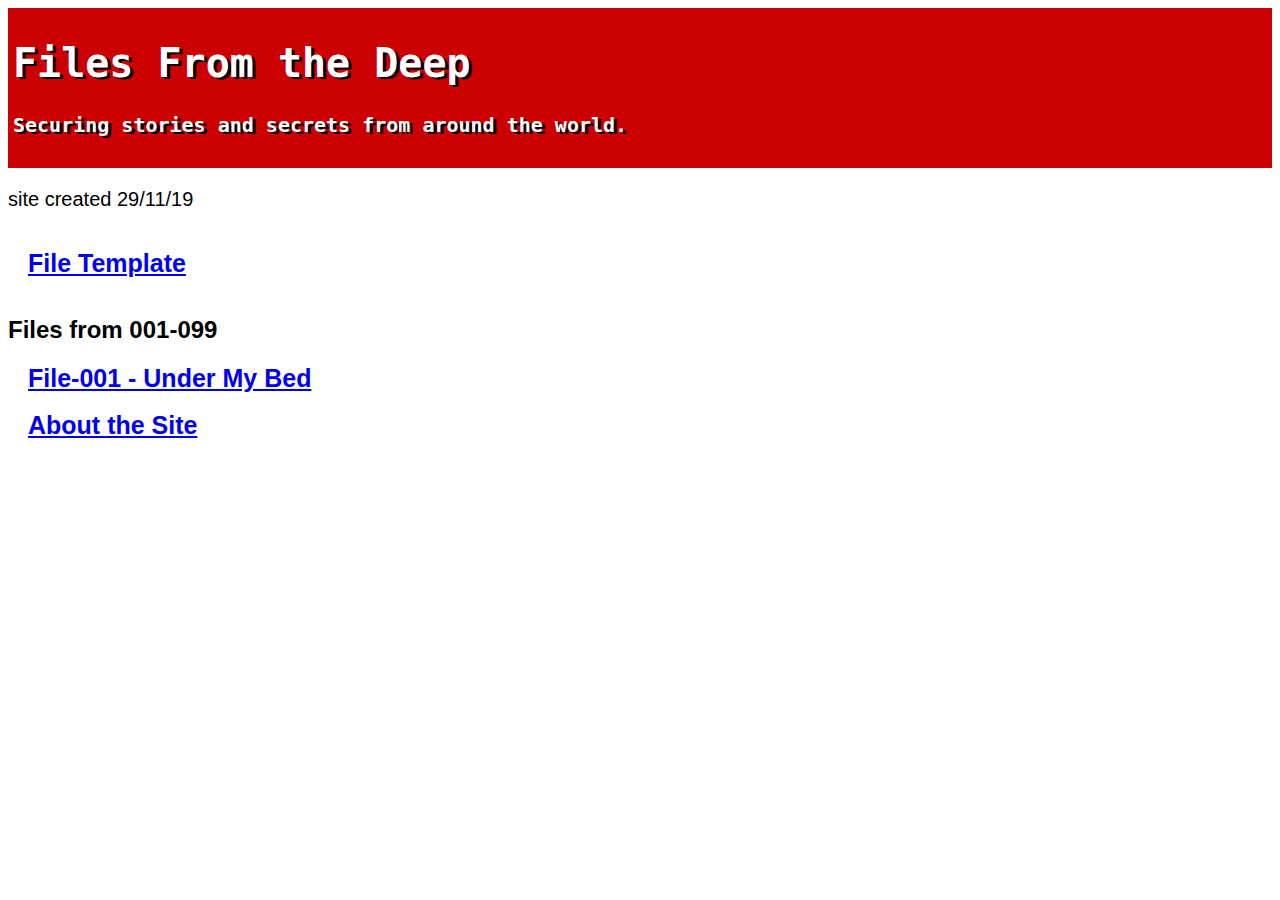
<file: Files From the Deep/index.html>
<!DOCTYPE html>
<html>
<head>
	<link rel="stylesheet" type="text/css" href="mainsite.css">
	<title>Files From the Deep</title>
</head>
<body>
<div class="header">
<h1>Files From the Deep</h1>
<h4>Securing stories and secrets from around the world.</h4>
</div>
<p>site created 29/11/19</p>
<br>
<a href="thefiles/filetemplate.html">File Template</a> <br>
<br>
<h2>Files from 001-099</h2>
<a href="thefiles/001.html">File-001 - Under My Bed</a>
<br>
<br>
<a href="about.html">About the Site</a>

</body>
</html>
</file>
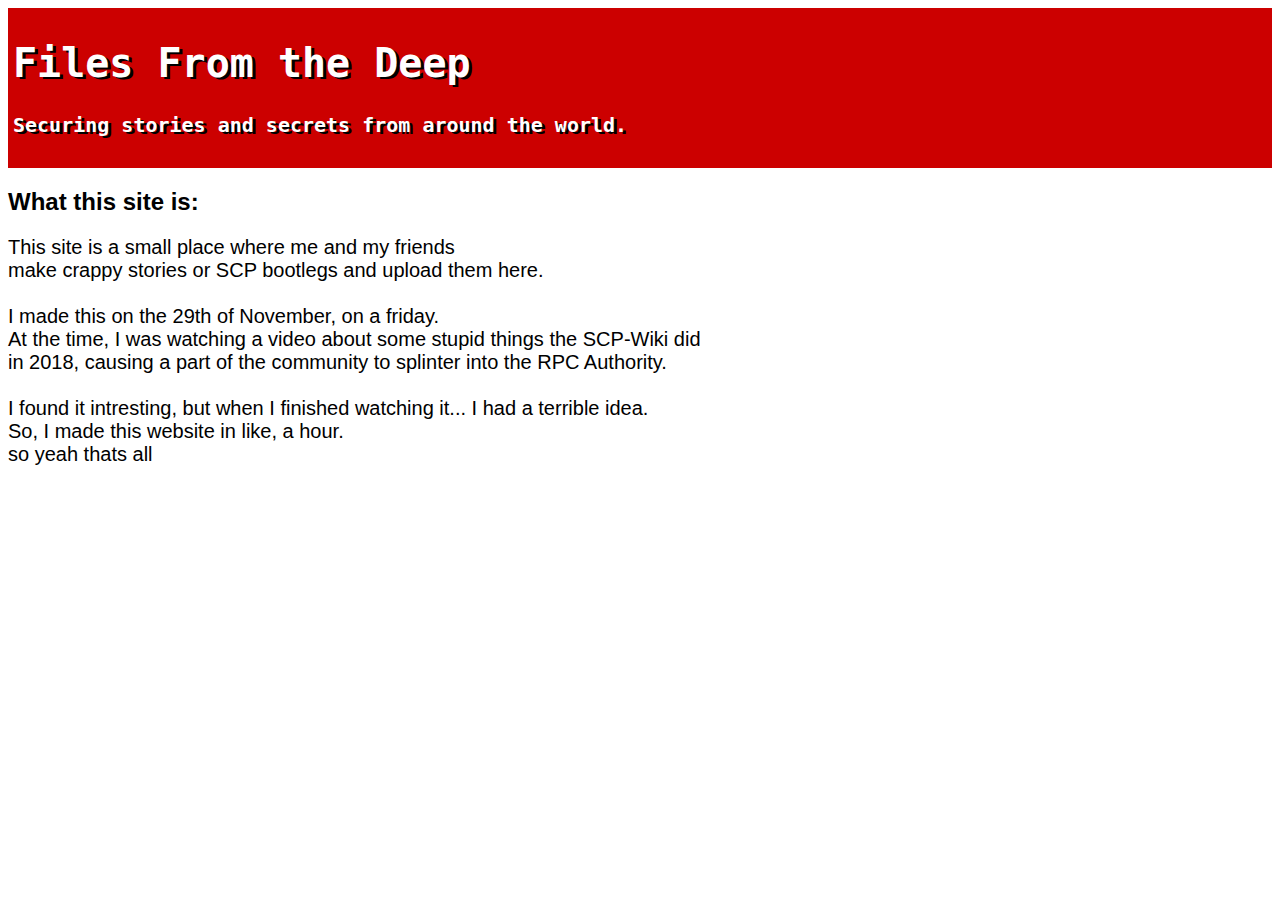
<file: Files From the Deep/about.html>
<!DOCTYPE html>
<html>
<head>
	<link rel="stylesheet" type="text/css" href="mainsite.css">
	<title>Files From the Deep</title>
</head>
<body>
<div class="header">
<h1>Files From the Deep</h1>
<h4>Securing stories and secrets from around the world.</h4>
</div>

<h2>What this site is:</h2>
<p>This site is a small place where me and my friends<br>
make crappy stories or SCP bootlegs and upload them here.<br>
<br>
I made this on the 29th of November, on a friday.<br>
At the time, I was watching a video about some stupid things the SCP-Wiki did<br>
in 2018, causing a part of the community to splinter into the RPC Authority.<br>
<br>
I found it intresting, but when I finished watching it... I had a terrible idea.<br>
So, I made this website in like, a hour.
<br>
so yeah thats all</p>

</body>
</html>
</file>
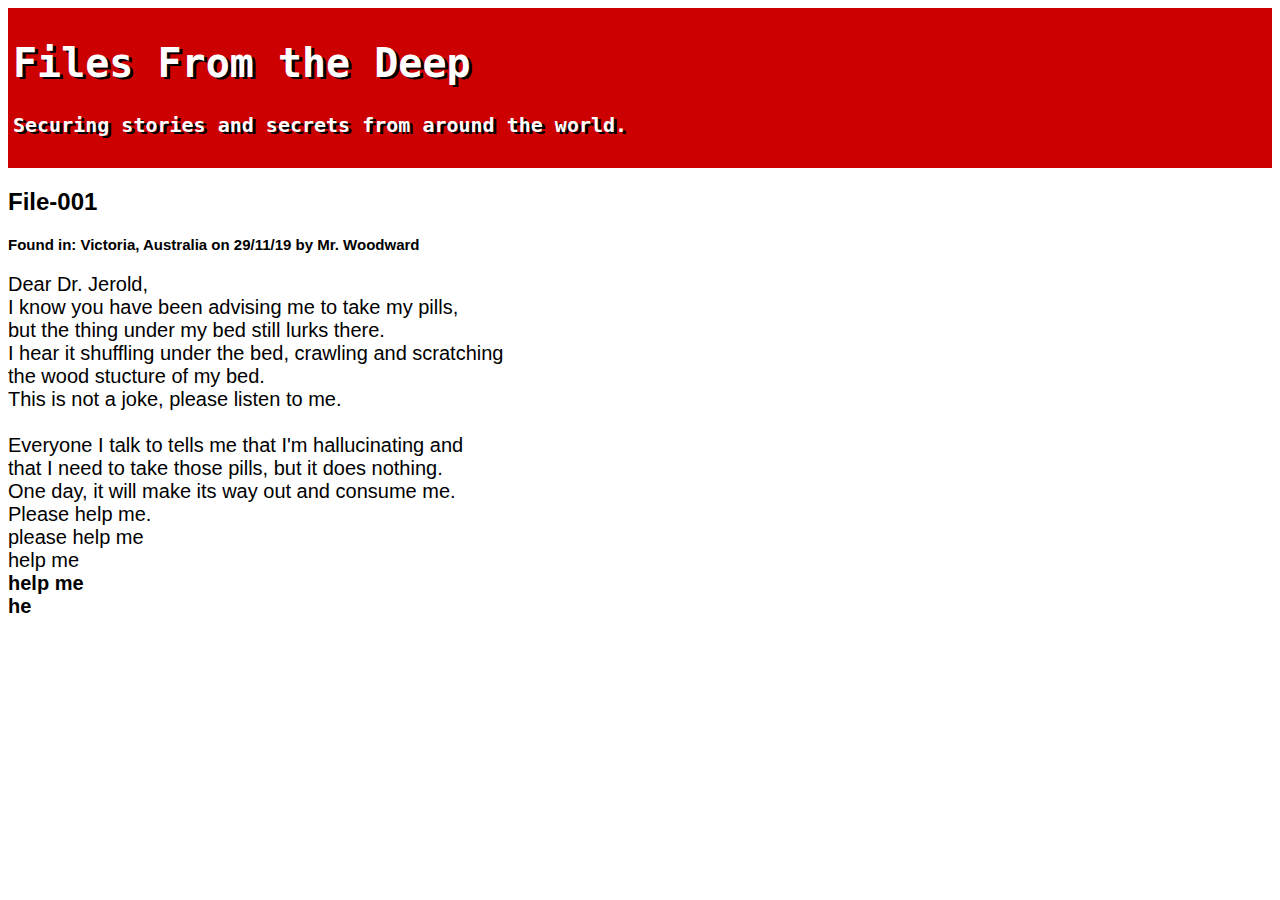
<file: Files From the Deep/thefiles/001.html>
<!DOCTYPE html>
<html>
<head>
	<link rel="stylesheet" type="text/css" href="../mainsite.css">
	<title>Files From the Deep</title>
</head>
<body>
<div class="header">
	<h1>Files From the Deep</h1><h4>Securing stories and secrets from around the world.</h4>
</div>

<h2>File-001</h2>
<h3>Found in: Victoria, Australia on 29/11/19 by Mr. Woodward</h3>

<p>Dear Dr. Jerold, <br>
I know you have been advising me to take my pills,<br>
but the thing under my bed still lurks there.<br>
I hear it shuffling under the bed, crawling and scratching<br>
the wood stucture of my bed.<br>
This is not a joke, please listen to me.<br>
<br>
Everyone I talk to tells me that I'm hallucinating and<br>
that I need to take those pills, but it does nothing.<br>
One day, it will make its way out and consume me.<br>
Please help me.<br>
please help me<br>
help me<br>
<b>help me</b><br>
<b>he</b> </p>

</body>
</html>
</file>
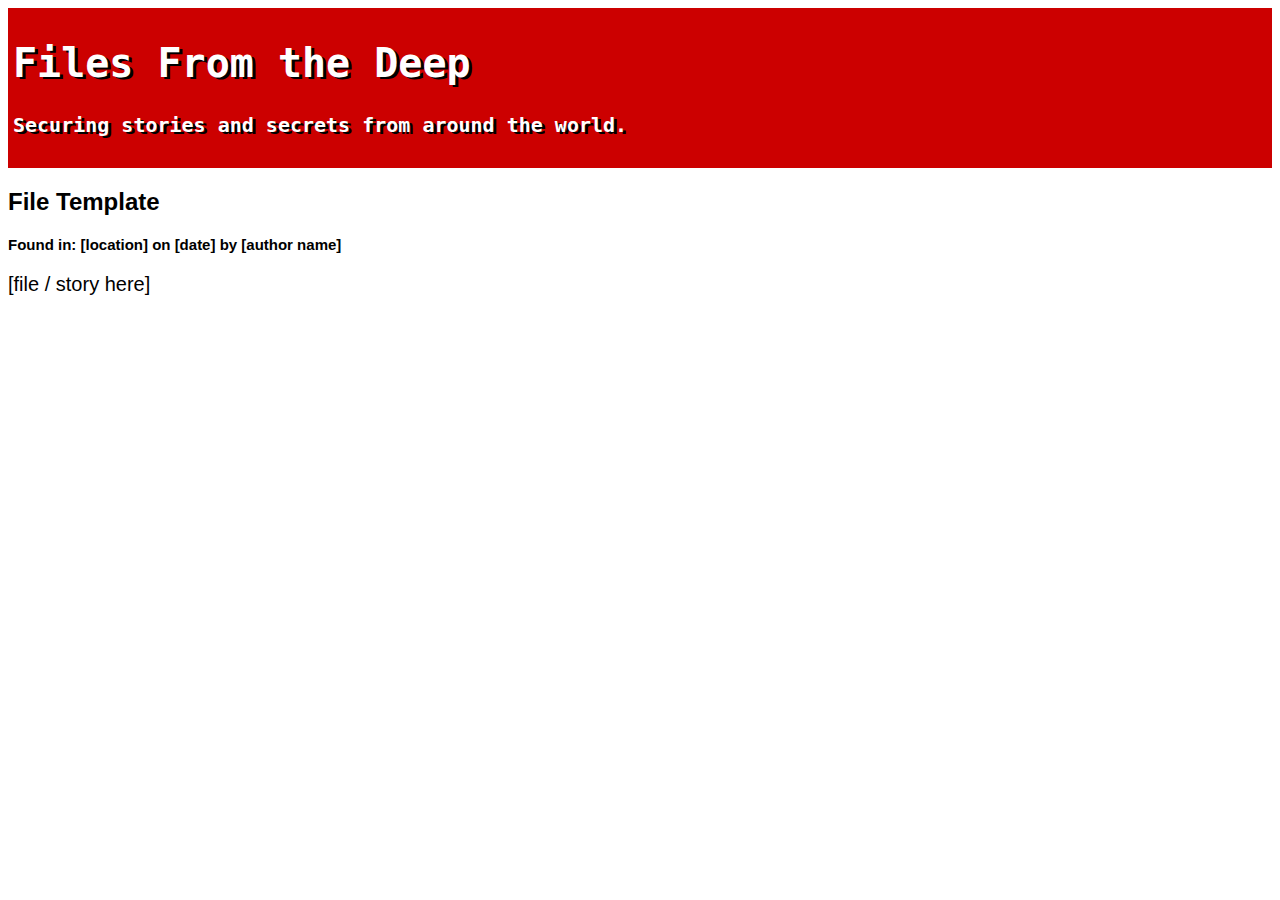
<file: Files From the Deep/thefiles/filetemplate.html>
<!DOCTYPE html>
<html>
<head>
	<link rel="stylesheet" type="text/css" href="../mainsite.css">
	<title>Files From the Deep</title>
</head>
<body>
<div class="header">
	<h1>Files From the Deep</h1><h4>Securing stories and secrets from around the world.</h4>
</div>

<h2>File Template</h2>
<h3>Found in: [location] on [date] by [author name]</h3>

<p>[file / story here]</p>

</body>
</html>
</file>
<file: Files From the Deep/mainsite.css>
.header {
  padding: 5px;
  text-align: left;
  background: #cc0000;
  color: white;
  font-size: 20px;
  text-shadow: 3px 2px black;
  font-family: "Lucida Console", Monaco, monospace;
}


p {
 font-size: 20px;
 font-family: Verdana, Geneva, sans-serif;
}

h2 {
 font-family: Verdana, Geneva, sans-serif;
}

h3 {
 font-family: Verdana, Geneva, sans-serif;
 font-size: 15px;
}

a {
 font-family: Tahoma, Geneva, sans-serif;
 font-size: 25px;
 padding: 20px;
 font-weight: bold;
}

#logo {
  max-width: 10%;
  height: auto;
}
</file>
